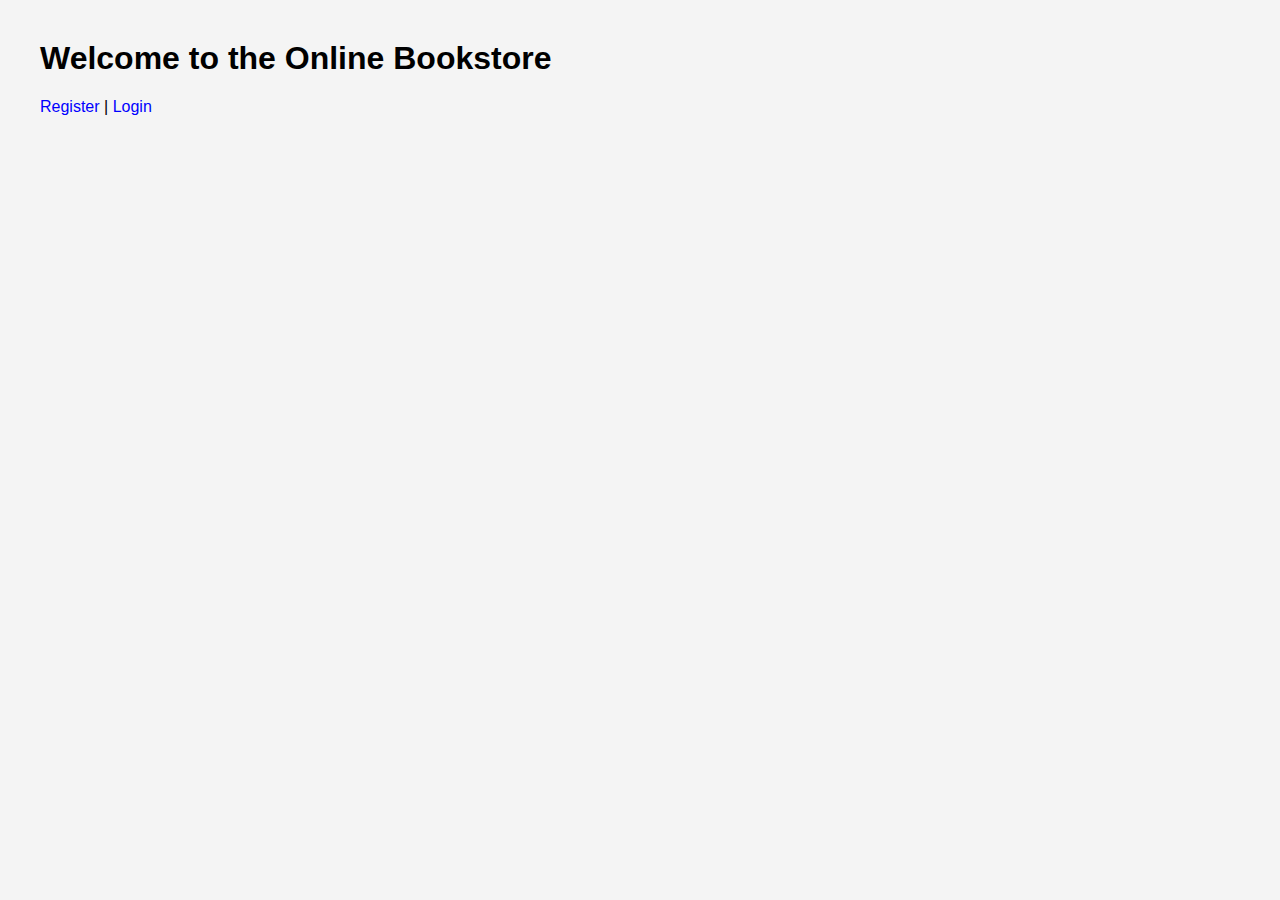
<file: templates/index.html>
<!-- templates/index.html -->
<!DOCTYPE html>
<html>
<head>
  <title>Online Bookstore</title>
  <link rel="stylesheet" href="/static/styles.css">
</head>
<body>
  <h1> Welcome to the Online Bookstore</h1>
  <a href="/register">Register</a> | <a href="/login">Login</a>
</body>
</html>
</file>
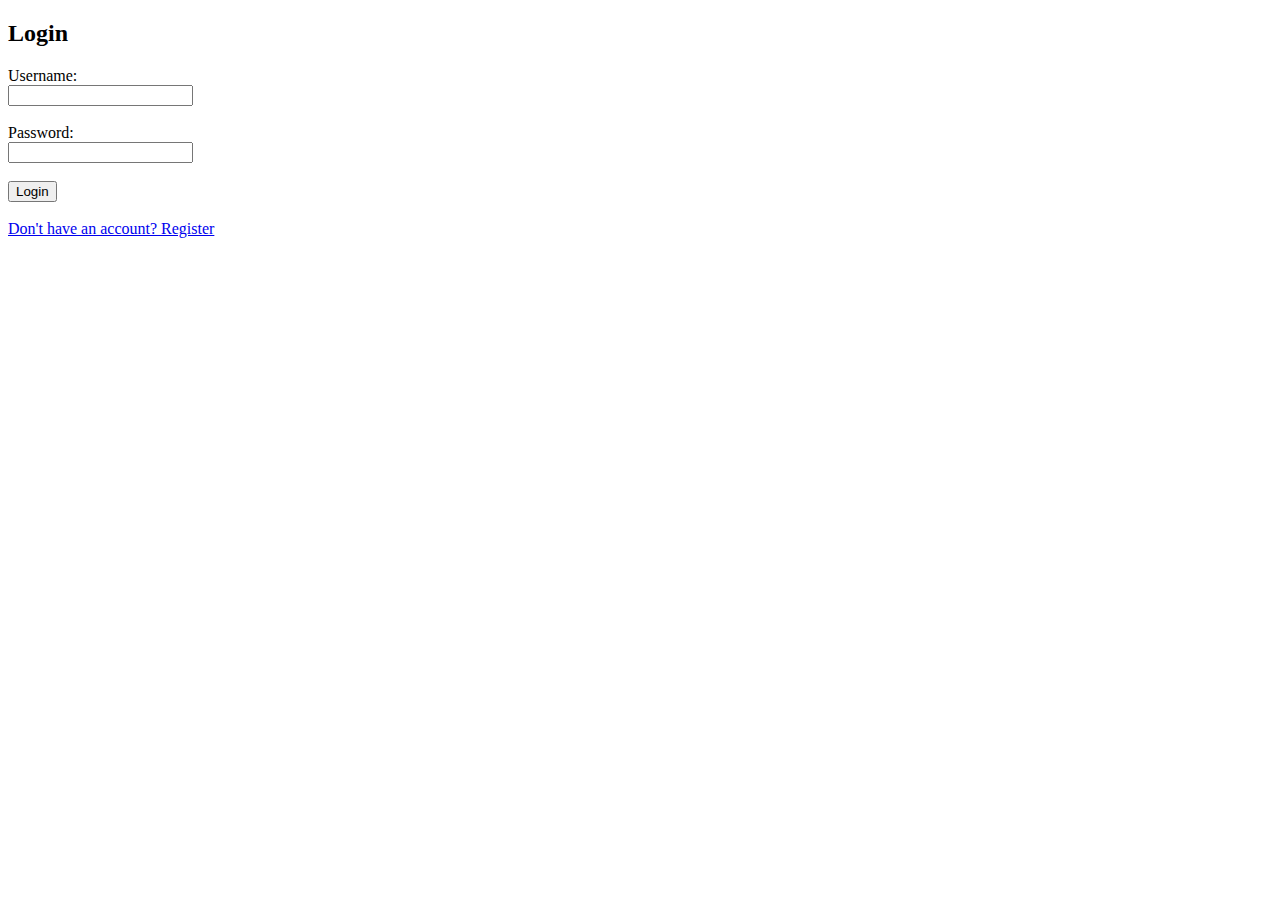
<file: templates/login.html>
<!-- templates/login.html -->
<!DOCTYPE html>
<html>
<head>
  <title>Login</title>
</head>
<body>
  <h2>Login</h2>
  <form action="/login" method="POST">
    <label>Username:</label><br>
    <input type="text" name="username" required><br><br>

    <label>Password:</label><br>
    <input type="password" name="password" required><br><br>

    <input type="submit" value="Login">
  </form>
  <br>
  <a href="/register">Don't have an account? Register</a>
</body>
</html>
</file>
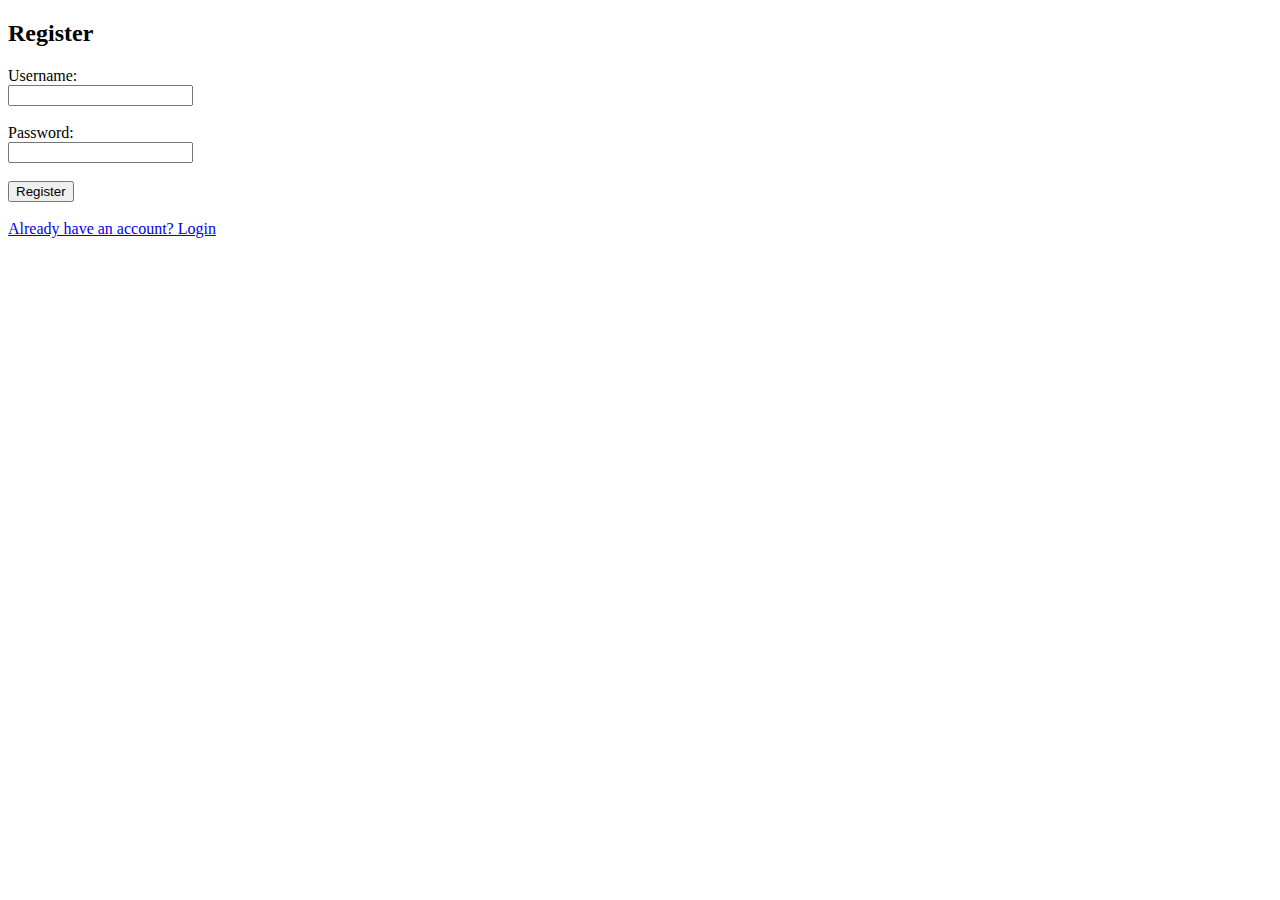
<file: templates/register.html>
<!-- templates/register.html -->
<!DOCTYPE html>
<html>
<head>
  <title>Register</title>
</head>
<body>
  <h2>Register</h2>
  <form action="/register" method="POST">
    <label>Username:</label><br>
    <input type="text" name="username" required><br><br>

    <label>Password:</label><br>
    <input type="password" name="password" required><br><br>

    <input type="submit" value="Register">
  </form>
  <br>
  <a href="/login">Already have an account? Login</a>
</body>
</html>
</file>
<file: static/styles.css>
body {
  font-family: Arial, sans-serif;
  margin: 40px;
  background-color: #f4f4f4;
}
table {
  width: 80%;
  border-collapse: collapse;
  margin: 20px 0;
}
th, td {
  padding: 10px;
  text-align: left;
}
th {
  background-color: #333;
  color: white;
}
td {
  background-color: #fff;
}
a {
  text-decoration: none;
  color: blue;
}
</file>
